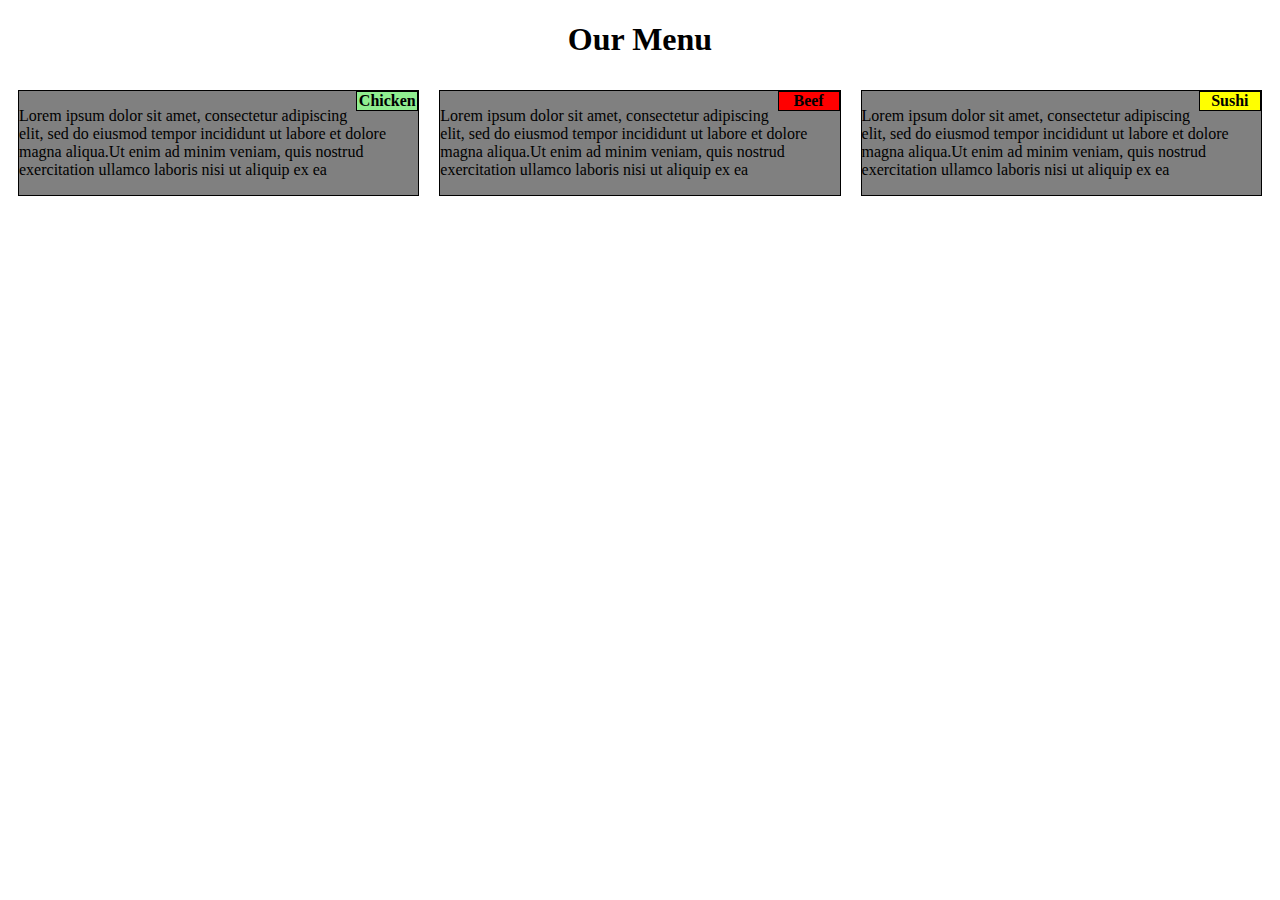
<file: Selection/index.html>
<!DOCTYPE html>
<html>
<head>
	<meta charset="utf-8">
	<meta name="viewport" content="width=device-size,intial-scale=1.0">
	<title>Assignment Solution for Module 2</title>
	
	<link rel="stylesheet" href="styles.css">

</head>
<body>
<h1 align="center">Our Menu</h1>

<div class="row">

<div class="col-lg-4 col-md-6 col-sm-12">
<section class ="p1">
<div id = "chicken">Chicken</div>
<p>Lorem ipsum dolor sit amet, consectetur adipiscing elit, sed do eiusmod tempor incididunt ut labore et dolore magna aliqua.Ut enim ad minim veniam, quis nostrud exercitation ullamco laboris nisi ut aliquip ex ea</p>
</section>
</div>


<div class="col-lg-4 col-md-6 col-sm-12">
<section class="p2">	
<div id="beef">Beef</div>
<p>Lorem ipsum dolor sit amet, consectetur adipiscing elit, sed do eiusmod tempor incididunt ut labore et dolore magna aliqua.Ut enim ad minim veniam, quis nostrud exercitation ullamco laboris nisi ut aliquip ex ea</p>
</section>
</div>

<div class="col-lg-4 col-md-12 col-sm-12">
<section class="p3">
<div id="sushi">Sushi</div>
<p>
	Lorem ipsum dolor sit amet, consectetur adipiscing elit, sed do eiusmod tempor incididunt ut labore et dolore magna aliqua.Ut enim ad minim veniam, quis nostrud exercitation ullamco laboris nisi ut aliquip ex ea
</p>
</section>
</div>

</div>
</body>
</html>
</file>
<file: Selection/styles.css>
body{
  background-image:url(https://previews.123rf.com/images/romastudio/romastudio1603/romastudio160300219/54088690-organic-food-background-studio-photo-of-different-fruits-and-vegetables-on-white-wooden-table-high-r.jpg);
   
}
section{
	border:1px solid black;
	background-color:gray;
	margin:10px;
  height:auto;
    }
    

#sushi{
	background-color:yellow;
	border:1px solid black;
	width:60px;
	text-align: center;
	float: right;
  font-weight: bold;
}

#beef{
	background-color:red;
  border:1px solid black;
  width:60px;
  text-align: center;
  float: right;
  font-weight: bold;
}

#chicken{
	background-color:#90EE90;
  border:1px solid black;
  width:60px;
  text-align: center;
  float: right;
  font-weight:bold;

}
.row{
	width:100%
}
@media (min-width: 992px) {
  
    .col-lg-1, .col-lg-2, .col-lg-3, .col-lg-4, .col-lg-5, .col-lg-6, .col-lg-7, .col-lg-8, .col-lg-9, .col-lg-10, .col-lg-11, .col-lg-12 {
        float: left;

  }      
  .col-lg-1 {
    width: 8.33%;
  }
  .col-lg-2 {
    width: 16.66%;
  }
  .col-lg-3 {
    width: 25%;
  }
  .col-lg-4 {
    width: 33.33%;
  }
  .col-lg-5 {
    width: 41.66%;
  }
  .col-lg-6 {
    width: 50%;
  }
  .col-lg-7 {
    width: 58.33%;
  }
  .col-lg-8 {
    width: 66.66%;
  }
  .col-lg-9 {
    width: 74.99%;
  }
  .col-lg-10 {
    width: 83.33%;
  }
  .col-lg-11 {
    width: 91.66%;
  }
  .col-lg-12 {
    width: 100%;
  }
}

/********** Medium devices only **********/
@media (min-width: 768px) and (max-width: 991px) 
 {
    .col-md-1, .col-md-2, .col-md-3, .col-md-4, .col-md-5, .col-md-6, .col-md-7, .col-md-8, .col-md-9, .col-md-10, .col-md-11, .col-md-12 {
        float: left;
    }
  
  
  .col-md-1 {
    width: 8.33%;
  }
  .col-md-2 {
    width: 16.66%;
  }
  .col-md-3 {
    width: 25%;
  }
  .col-md-4 {
    width: 33.33%;
  }
  .col-md-5 {
    width: 41.66%;
  }
  .col-md-6 {
    width: 50%;
  }
  .col-md-7 {
    width: 58.33%;
  }
  .col-md-8 {
    width: 66.66%;
  }
  .col-md-9 {
    width: 74.99%;
  }
  .col-md-10 {
    width: 83.33%;
  }
  .col-md-11 {
    width: 91.66%;
  }
  .col-md-12 {
    width: 100%;
  }
}
@media (max-width: 767px) {
    .col-sm-1, .col-sm-2, .col-sm-3, .col-sm-4, .col-sm-5, .col-sm-6, .col-sm-7, .col-sm-8, .col-sm-9, .col-sm-10, .col-sm-11, .col-sm-12 {
        float: left;
    }
  
  .col-sm-1 {
    width: 8.33%;
  }
  .col-sm-2 {
    width: 16.66%;
  }
  .col-sm-3 {
    width: 25%;
  }
  .col-sm-4 {
    width: 33.33%;
  }
  .col-sm-5 {
    width: 41.66%;
  }
  .col-sm-6 {
    width: 50%;
  }
  .col-sm-7 {
    width: 58.33%;
  }
  .col-sm-8 {
    width: 66.66%;
  }
  .col-sm-9 {
    width: 74.99%;
  }
  .col-sm-10 {
    width: 83.33%;
  }
  .col-sm-11 {
    width: 91.66%;
  }
  .col-sm-12 {
    width: 100%;
  }
}
</file>
